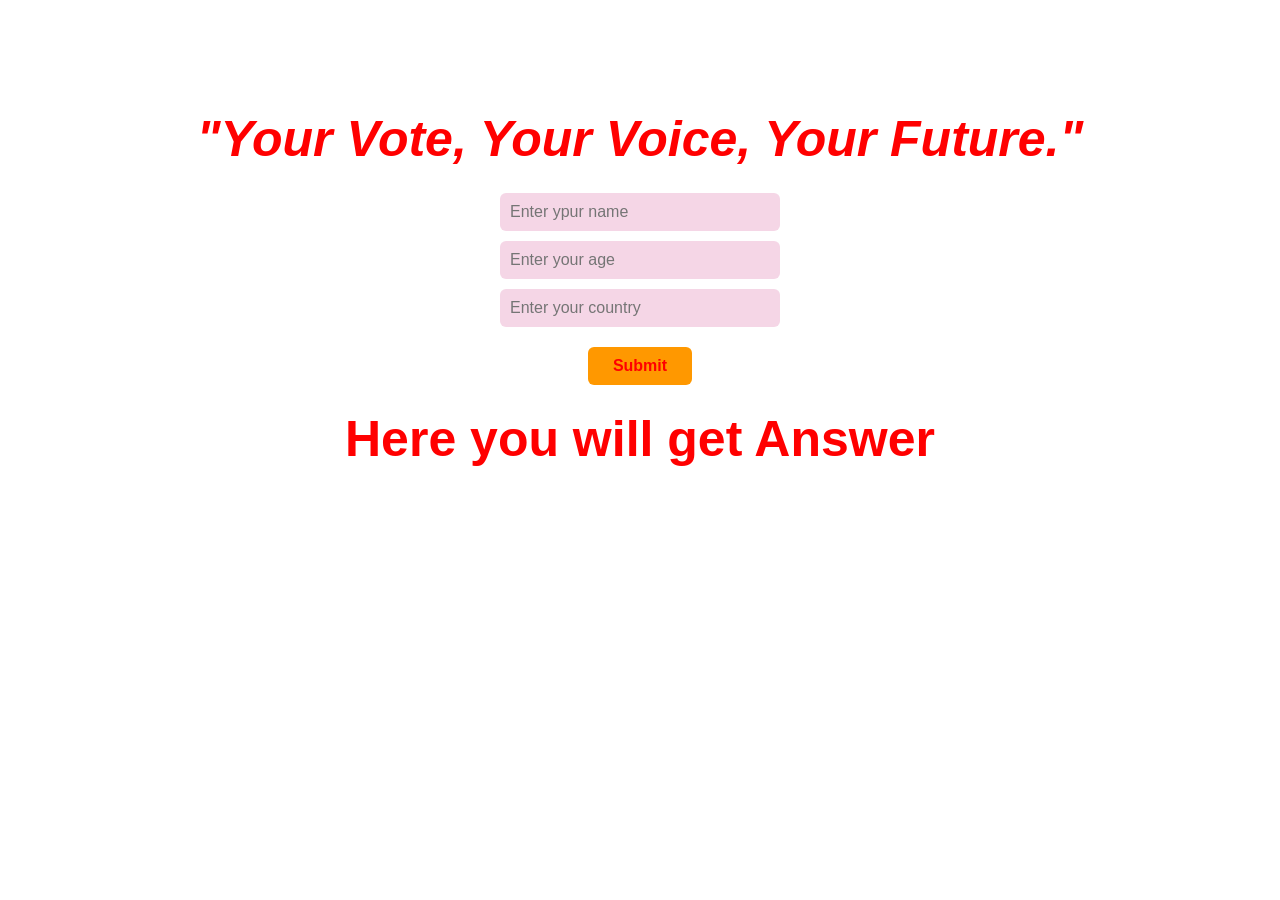
<file: vote.html>
<!DOCTYPE html>
<html lang="en">
<head>
    <meta charset="UTF-8">
    <meta name="viewport" content="width=device-width, initial-scale=1.0">
    <title>Vote Validator</title>

    <link rel="stylesheet" href="style.css">
</head>
<body>
    <h3>Vote Validator</h3>
    <p class="quote">"Your Vote, Your Voice, Your Future."</p>
    <input type="text" name="" id="name" placeholder="Enter ypur name">
    <input type="number" name="" id="age" placeholder="Enter your age">
    <input type="text" name="" id="country" placeholder="Enter your country">
    <button onclick="vote()">Submit</button>
    <p id="Answer">Here you will get Answer</p>
    <script src = "vote.js"></script>    
</body>
</html>
</file>
<file: style.css>
body {

    background: linear-gradient(135deg, #d8a7b1, #9fc5c5, #b8a9d9);

    font-family: Arial, sans-serif;

}


/* Login */

#login {

    text-align: center;

    margin-top: 100px;

}

#website {

    display: none;

}


h1 {

    color: #123c69;

}

h2 {

    color: #6a1b7b;

}

h3 {

    color: #1b5e20;

}

p {

    color: #4a1831;

}

li {

    color: #263238;

}

a {

    color: #d35400;

    font-weight: bold;

}

th {

    color: white;

    background-color: #5e548e;

}

td {

    color: #3e2723;

    background-color: rgba(255, 255, 255, 0.7);

}


/* Spiderman */

#spiderman {

    height: 200px;

    width: 200px;

    border-radius: 50%;

    border: 10px solid #ffd700;

}


/* Panda */

#panda {

    border-radius: 20px;

    border: 10px solid #ff69b4;

}


/* Traffic Light */

#div1 {

    height: 100px;

    width: 100px;

    padding: 10px;

    margin: 20px;

    background-color: blue;

    border: 5px solid black;

    border-radius: 50%;

    text-align: center;

    line-height: 100px;

}

#div2 {

    height: 100px;

    width: 100px;

    padding: 10px;

    margin: 20px;

    background-color: magenta;

    border: 5px solid black;

    border-radius: 50%;

    text-align: center;

    line-height: 100px;

}

#div3 {

    height: 100px;

    width: 100px;

    padding: 10px;

    margin: 20px;

    background-color: orangered;

    border: 5px solid black;

    border-radius: 50%;

    text-align: center;

    line-height: 100px;

}


/* Traffic Light Hover */

#div1:hover {

    background-color: red;

    box-shadow: 0 0 25px red;

}

#div2:hover {

    background-color: yellow;

}

#div3:hover {

    background-color: green;

}


/* Form */

input {

    width: 250px;

    box-sizing: border-box;

    background-color: #f5d6e6;

    font-size: 18px;

    padding: 10px;

}


button {

    padding: 10px 20px;

    font-size: 16px;

    background-color: #9b59b6;

}
nput{
    width: 80;
    box-sizing: border-box;
    padding: 14px 16px;
    background-color: blanchedalmond;
    transition: 0.3s ease;
}

button{
    padding: 10px;
    font-weight: bold;
    cursor: pointer;
}
    
    input{
        width:80%;

    }
    body {
    background-image: url("https://tse1.mm.bing.net/th/id/OIP.owEGAkCGDykGAHQjMApCSgHaE8?r=0&rs=1&pid=ImgDetMain&o=7&rm=3");
    background-size: cover;
    background-position: center;
    background-attachment: fixed;
    font-family: Arial, sans-serif;
    text-align: center;
}
h3 {
    font-size: 40px;
    color: white;
    margin-bottom: 25px;
}

input {
    display: block;
    width: 280px;
    padding: 10px;
    margin: 10px auto;
    font-size: 16px;
    border: none;
    border-radius: 6px;
}

button {
    padding: 10px 25px;
    margin-top: 10px;
    font-size: 16px;
    background-color: #ff9800;
    color: red;
    border: none;
    border-radius: 6px;
    cursor: pointer;
}

#Answer {
    margin-top: 25px;
    font-size: 50px;
    font-weight: bold;
    color: red;
}

.quote {
    font-size: 50px;
    font-style: italic;
    font-weight: bold;
    color: red;
    margin: 0 auto 25px;
}
</file>
